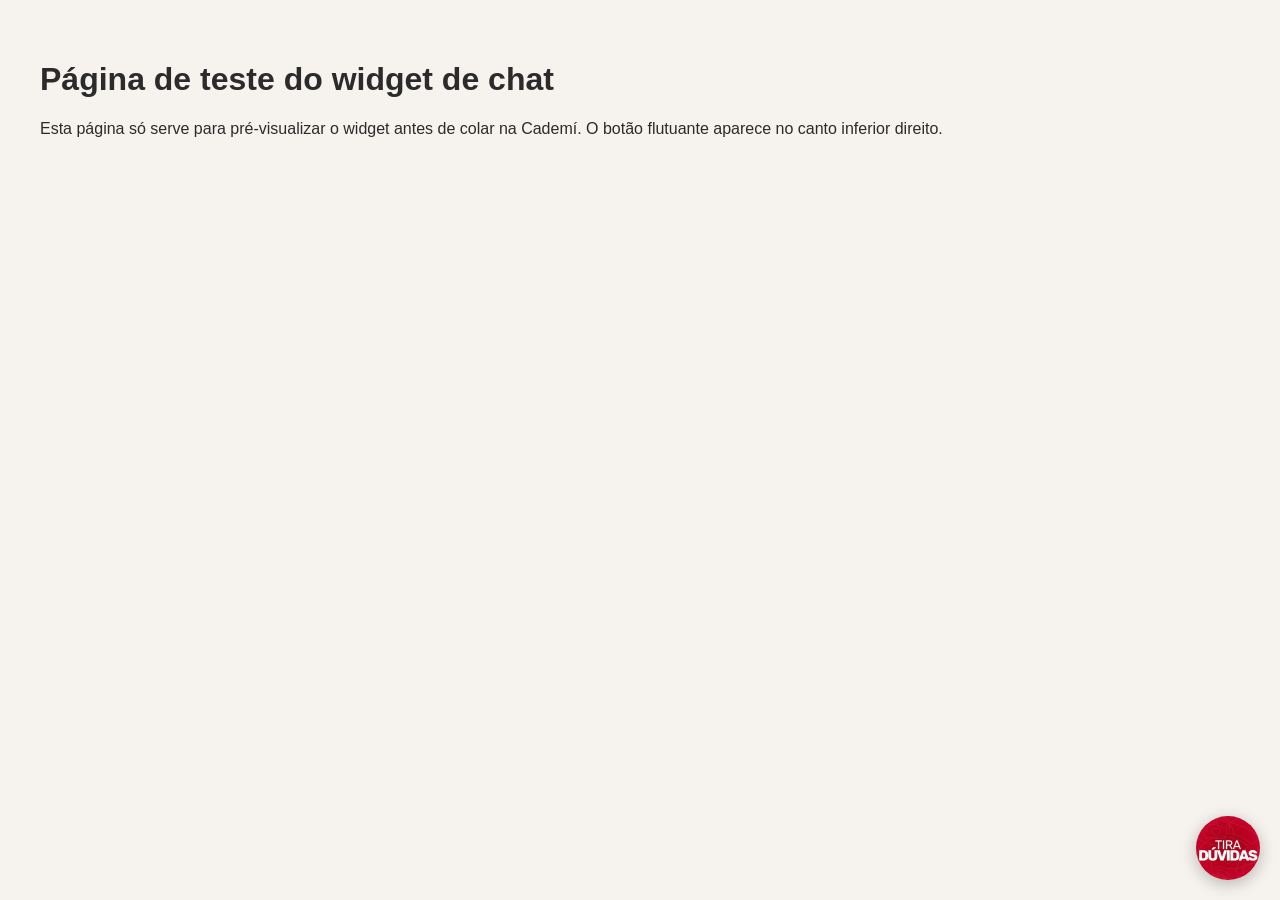
<file: tia-duvidas-test.html>
<!doctype html>
<html lang="pt-BR">
<head>
<meta charset="utf-8">
<meta name="viewport" content="width=device-width, initial-scale=1">
<title>Teste — Chat da Tia do Inglês</title>
<style>body{font-family:-apple-system,sans-serif;background:#f6f3ee;margin:0;padding:40px;color:#2b2b2b}</style>
</head>
<body>
<h1>Página de teste do widget de chat</h1>
<p>Esta página só serve para pré-visualizar o widget antes de colar na Cademí. O botão flutuante aparece no canto inferior direito.</p>
<script src="./tia-duvidas.js"></script>
</body>
</html>
</file>
